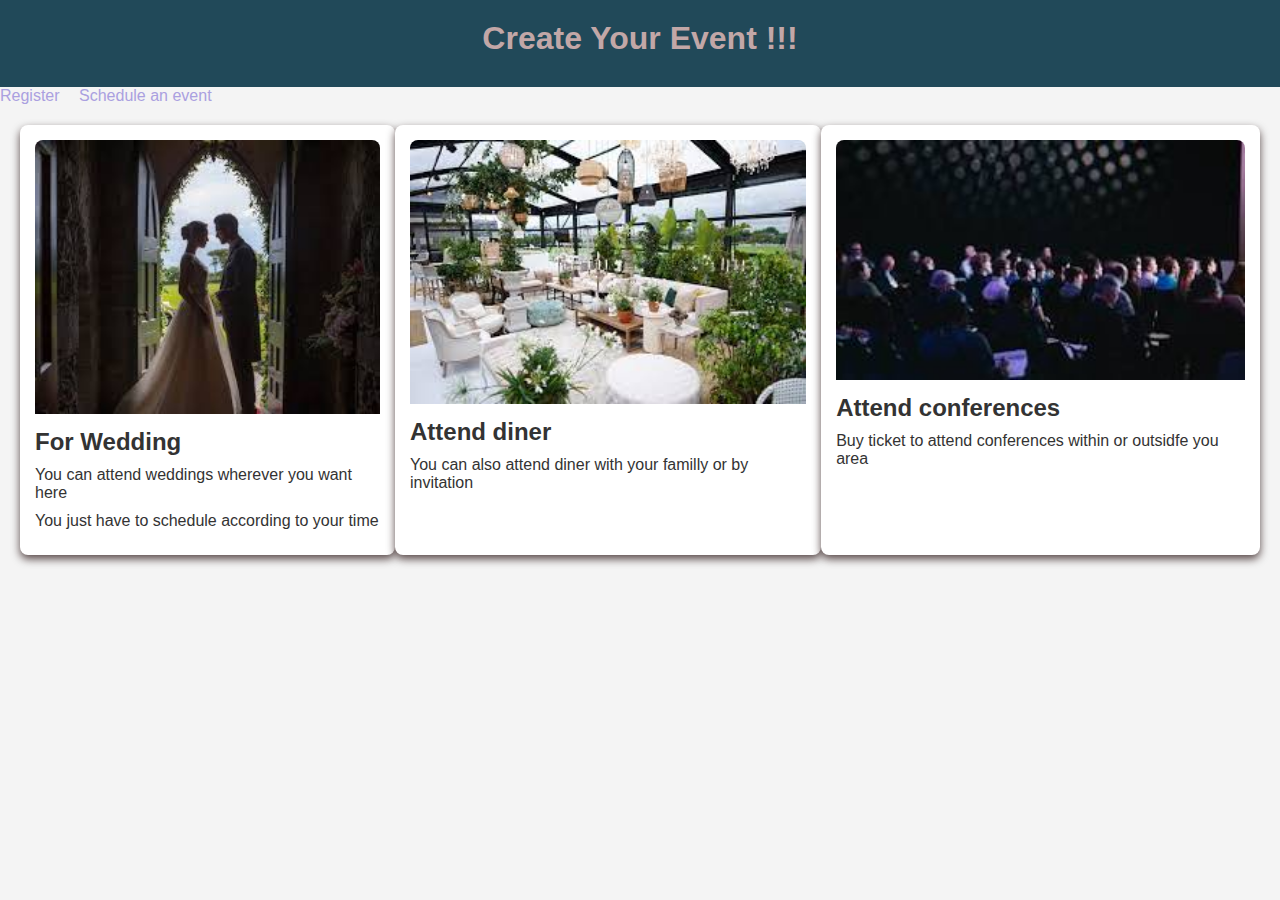
<file: index.html>
<!DOCTYPE html>
<html lang="en">
<head>
     <meta charset="UTF-8">
    <meta name="viewport" content="width=device-width, initial-scale=1.0">
    <meta name="author" content="Latif">
    <meta name="description" content="This is a webpage for semantic tags">
    <title> Event Sceduler!!!</title>
    <link rel="stylesheet" href="styles.css">
</head>
<body>
    <header> <h1>Create Your Event !!!</h1></header>
    <nav>
        <ul>
            <li><a href="register.html">Register</a></li>
            <li><a href="schedule.html">Schedule an event</a></li>
        </ul>
    </nav>
    <main>
        <article class="article-card">
            <img src="images/download.jpeg" alt=" Ticket" class="article-image">
            <h2>For Wedding</h2>
            <p>You can attend weddings wherever you want here</p>
            <p>You just have to schedule according to your time </p>
          
        </article>
        <article class="article-card">
            <img src="images/images.jpeg" alt=" Diner " class="article-image">
            <h2>Attend diner </h2>

            <p>You can also attend diner with your familly or by invitation  </p>
            
        </article>
        <article class="article-card">
            <img src="images/conference.jpeg" alt="conference" class="article-image">
            <h2>Attend conferences </h2>
            <p>Buy ticket to attend conferences within or outsidfe you area</p>
            
        </article>
    </div>

    
    </main>
</body>
</html>
</file>
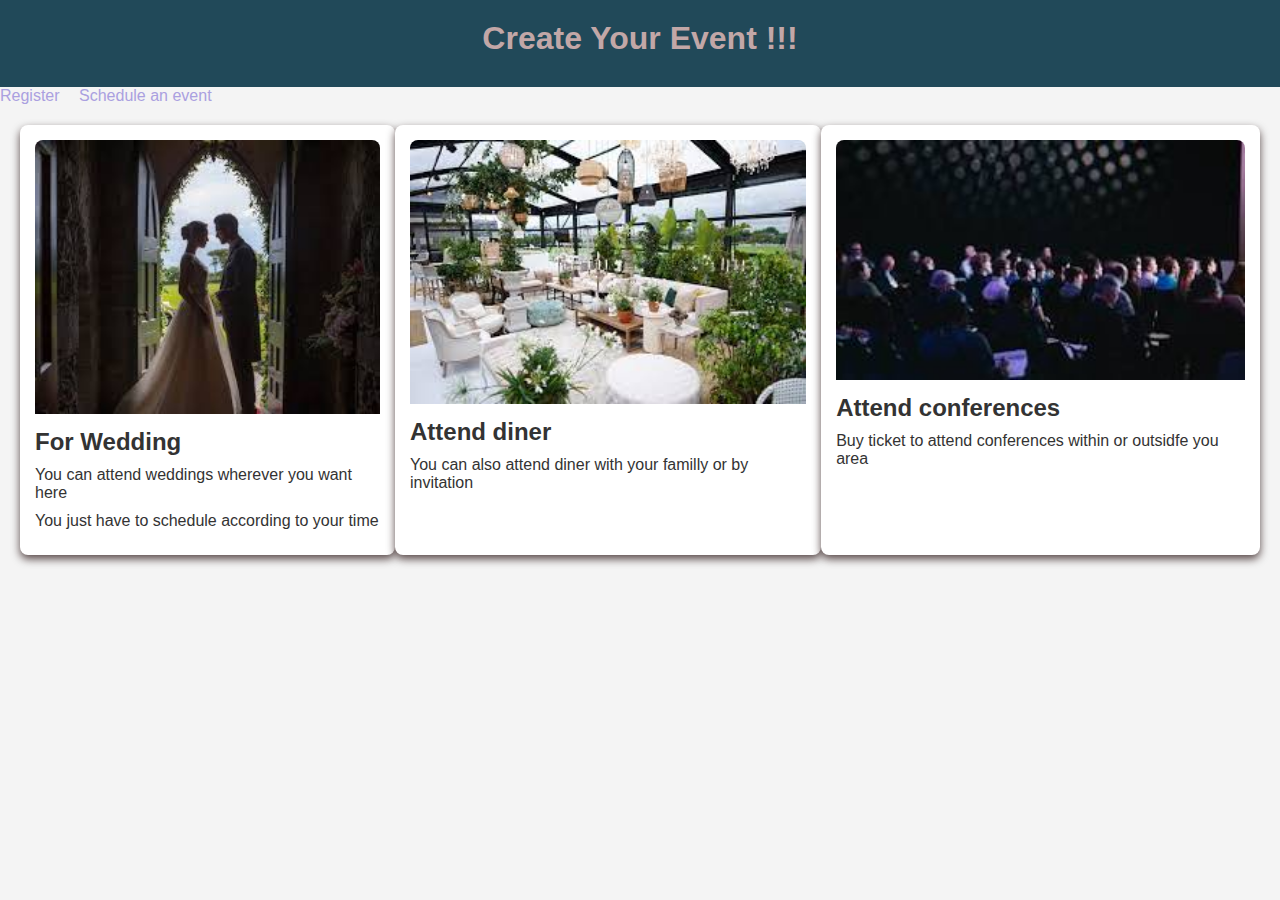
<file: 10012200015-DaboneAbdoulLatif/index.html>
<!DOCTYPE html>
<html lang="en">
<head>
     <meta charset="UTF-8">
    <meta name="viewport" content="width=device-width, initial-scale=1.0">
    <meta name="author" content="Latif">
    <meta name="description" content="This is a webpage for semantic tags">
    <title> Event Sceduler!!!</title>
    <link rel="stylesheet" href="styles.css">
</head>
<body>
    <header> <h1>Create Your Event !!!</h1></header>
    <nav>
        <ul>
            <li><a href="register.html">Register</a></li>
            <li><a href="schedule.html">Schedule an event</a></li>
        </ul>
    </nav>
    <main>
        <article class="article-card">
            <img src="images/download.jpeg" alt=" Ticket" class="article-image">
            <h2>For Wedding</h2>
            <p>You can attend weddings wherever you want here</p>
            <p>You just have to schedule according to your time </p>
          
        </article>
        <article class="article-card">
            <img src="images/images.jpeg" alt=" Diner " class="article-image">
            <h2>Attend diner </h2>

            <p>You can also attend diner with your familly or by invitation  </p>
            
        </article>
        <article class="article-card">
            <img src="images/conference.jpeg" alt="conference" class="article-image">
            <h2>Attend conferences </h2>
            <p>Buy ticket to attend conferences within or outsidfe you area</p>
            
        </article>
    </div>

    
    </main>
</body>
</html>
</file>
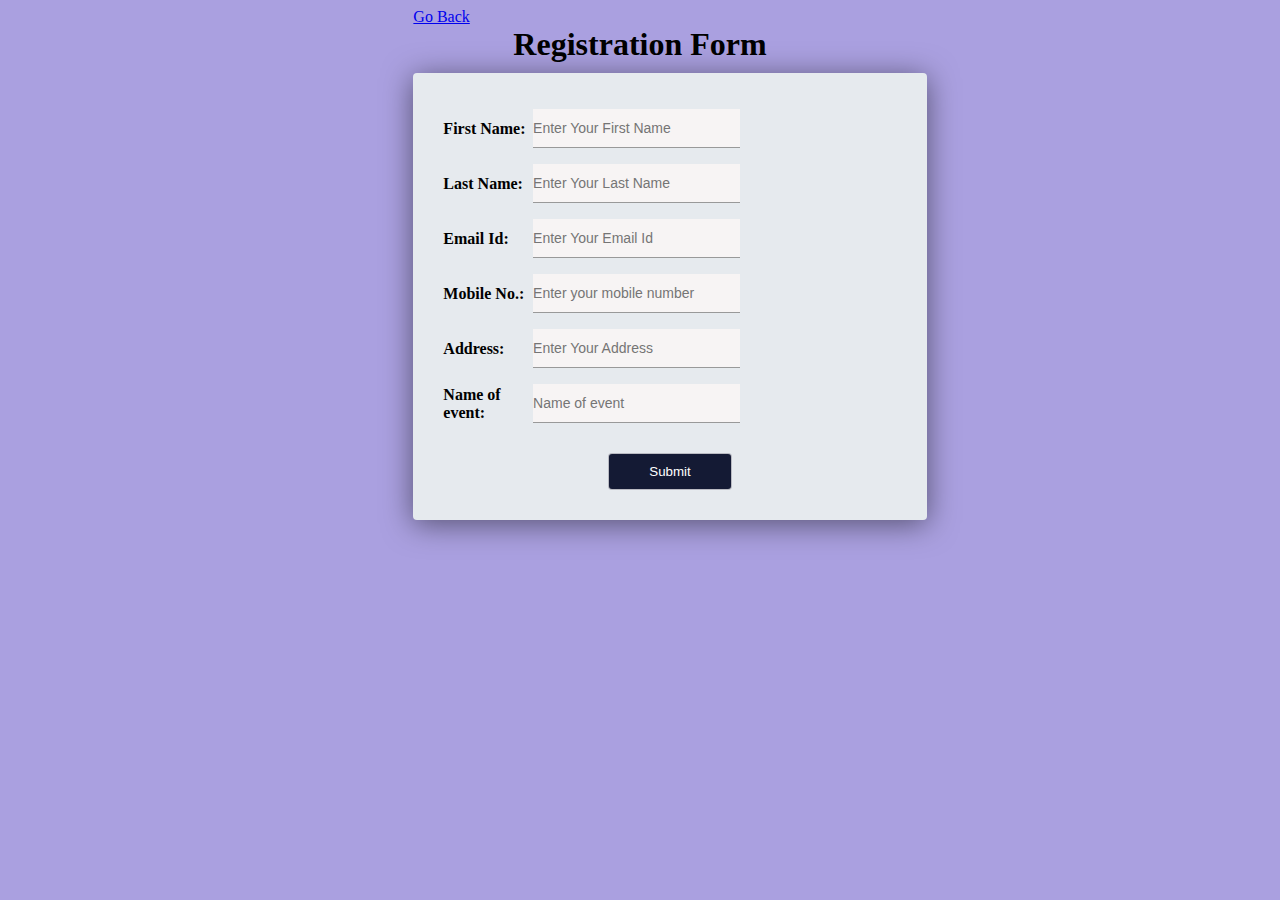
<file: register.html>
<!DOCTYPE html>
<html lang="en">
<head>
    <meta charset="UTF-8">
    <meta name="viewport" content="width=device-width, initial-scale=1.0">
    <link rel="stylesheet" href="styleregistration.css">
    <title>Registration Form</title>
</head>
<body>

    <div class="form-container">
        <a href="index.html">Go Back</a> 
        <h1> Registration Form</h1>
        <form action="registration-success.html">
          <div class="input-group">
            <label><strong>First Name:</strong></label>
            <input type="text" placeholder="Enter Your First Name" id="fname">
          </div>
    
          <div class="input-group">
            <label><strong>Last Name:</strong></label>
            <input type="text" placeholder="Enter Your Last Name" id="lname">
          </div>
    
         <div class="input-group">
            <label><strong>Email Id:</strong></label>
            <input type="email" placeholder="Enter Your Email Id" id="email-id">
          </div>

          <div class="input-group">
            <label><strong>Mobile No.:</strong></label>
            <input type="tel" placeholder="Enter your mobile number" id="phone-no">
          </div>

          <div class="input-group">
            <label><strong>Address:</strong></label>
            <input type="text" placeholder="Enter Your Address" id="address">
          </div>
            <div class="input-group">
            <label><strong>Name of event:</strong></label>
            <input type="text" placeholder="Name of event" id="eventname">
    
            </select>
          </div> 
    
          
    
        <button >Submit</button>
       
      </form>

      </div>
      <script src="script.js"></script>
</body>
</html>
</file>
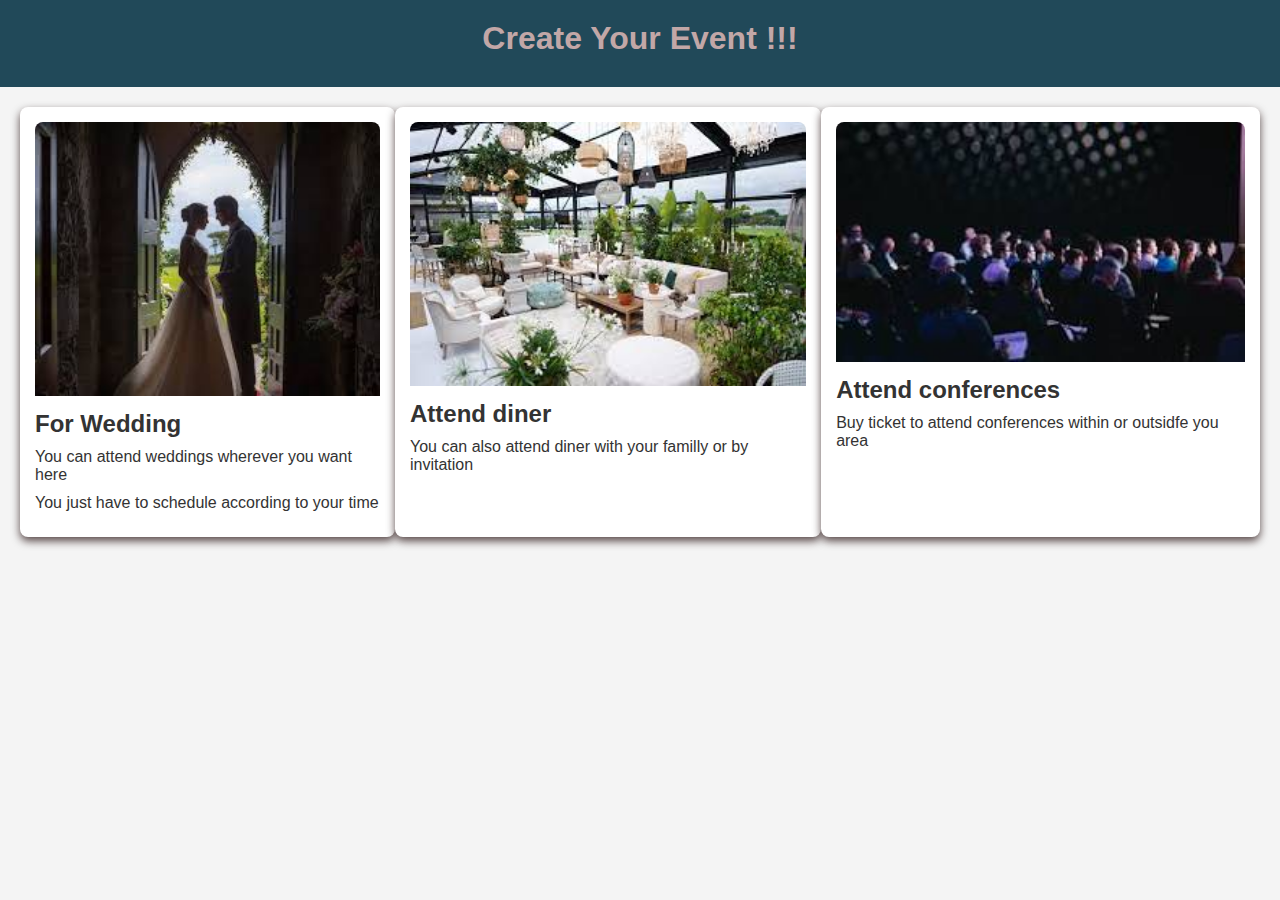
<file: schedule.html>
<!DOCTYPE html>
<html lang="en">
<head>
     <meta charset="UTF-8">
    <meta name="viewport" content="width=device-width, initial-scale=1.0">
    <meta name="author" content="Latif">
    <meta name="description" content="This is a webpage for semantic tags">
    <title> Event Sceduler!!!</title>
    <link rel="stylesheet" href="styles.css">
</head>
<body>
    <header> <h1>Create Your Event !!!</h1></header>
    
    <main>
        <article class="article-card">
            <img src="images/download.jpeg" alt=" Ticket" class="article-image">
            <h2>For Wedding</h2>
            <p>You can attend weddings wherever you want here</p>
            <p>You just have to schedule according to your time </p>
          
        </article>
        <article class="article-card">
            <img src="images/images.jpeg" alt=" Diner " class="article-image">
            <h2>Attend diner </h2>

            <p>You can also attend diner with your familly or by invitation  </p>
            
        </article>
        <article class="article-card">
            <img src="images/conference.jpeg" alt="conference" class="article-image">
            <h2>Attend conferences </h2>
            <p>Buy ticket to attend conferences within or outsidfe you area</p>
            
        </article>
    </div>

    
    </main>
</body>
</html>
</file>
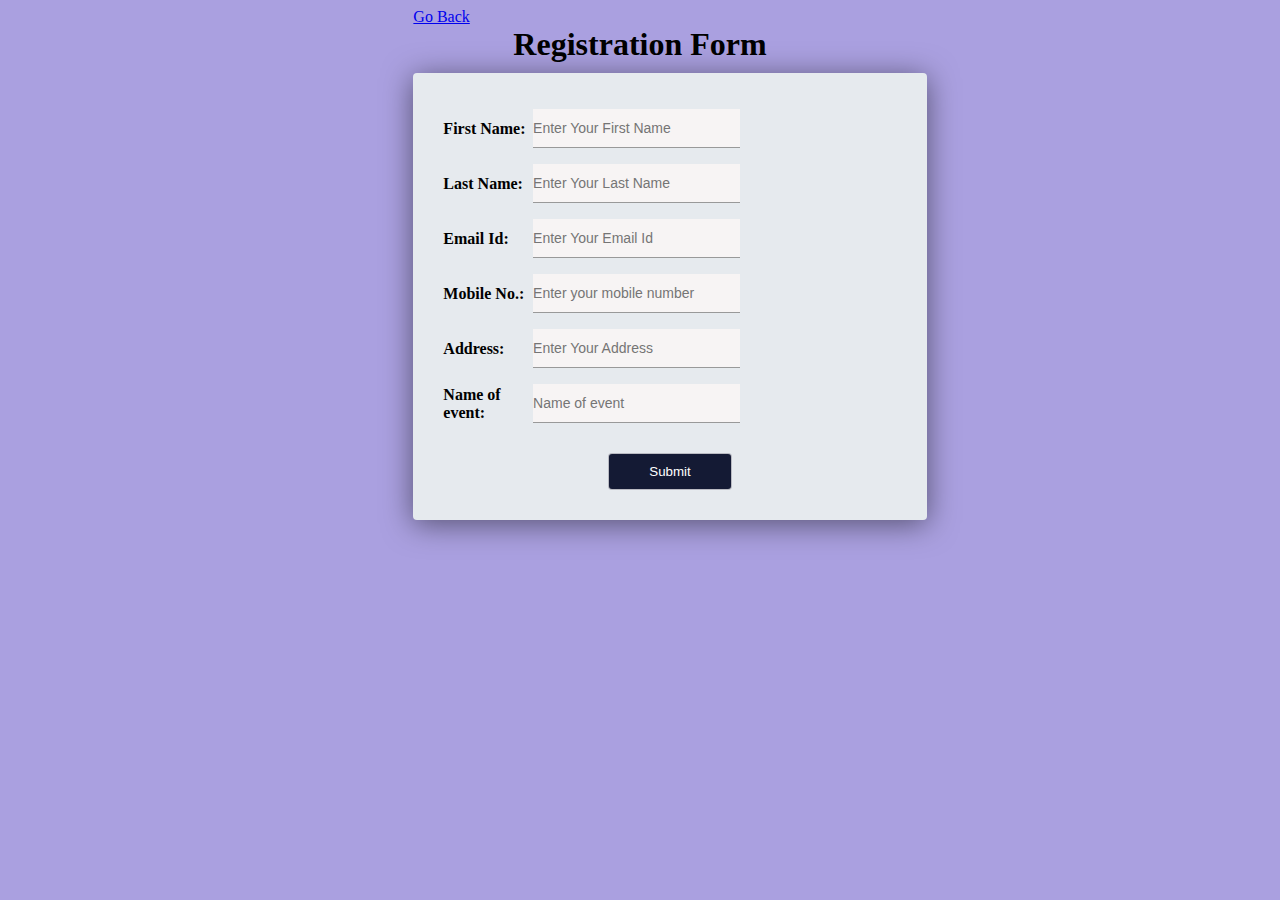
<file: 10012200015-DaboneAbdoulLatif/register.html>
<!DOCTYPE html>
<html lang="en">
<head>
    <meta charset="UTF-8">
    <meta name="viewport" content="width=device-width, initial-scale=1.0">
    <link rel="stylesheet" href="styleregistration.css">
    <title>Registration Form</title>
</head>
<body>

    <div class="form-container">
        <a href="index.html">Go Back</a> 
        <h1> Registration Form</h1>
        <form action="registration-success.html">
          <div class="input-group">
            <label><strong>First Name:</strong></label>
            <input type="text" placeholder="Enter Your First Name" id="fname">
          </div>
    
          <div class="input-group">
            <label><strong>Last Name:</strong></label>
            <input type="text" placeholder="Enter Your Last Name" id="lname">
          </div>
    
         <div class="input-group">
            <label><strong>Email Id:</strong></label>
            <input type="email" placeholder="Enter Your Email Id" id="email-id">
          </div>

          <div class="input-group">
            <label><strong>Mobile No.:</strong></label>
            <input type="tel" placeholder="Enter your mobile number" id="phone-no">
          </div>

          <div class="input-group">
            <label><strong>Address:</strong></label>
            <input type="text" placeholder="Enter Your Address" id="address">
          </div>
            <div class="input-group">
            <label><strong>Name of event:</strong></label>
            <input type="text" placeholder="Name of event" id="eventname">
    
            </select>
          </div> 
    
          
    
        <button >Submit</button>
       
      </form>

      </div>
      <script src="script.js"></script>
</body>
</html>
</file>
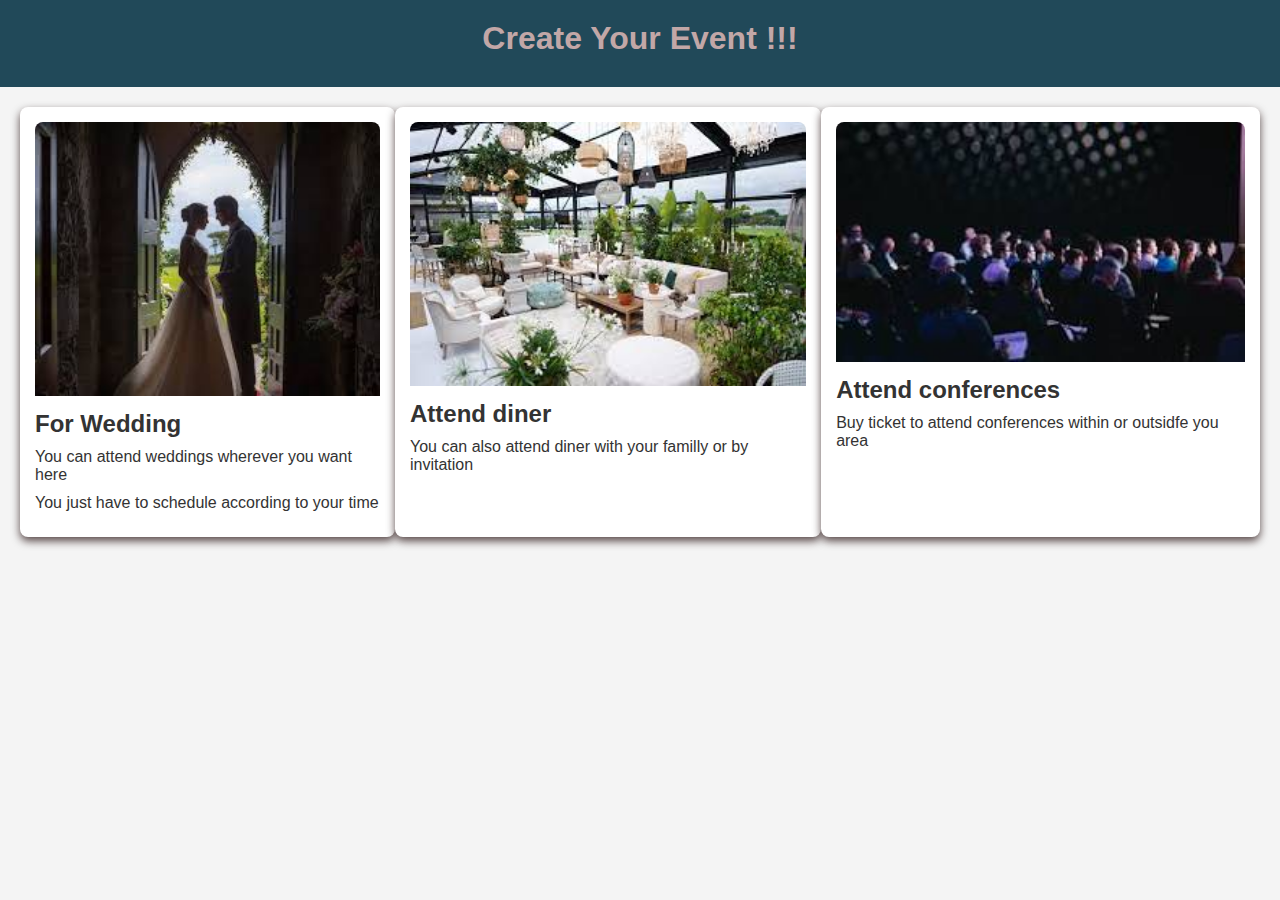
<file: 10012200015-DaboneAbdoulLatif/schedule.html>
<!DOCTYPE html>
<html lang="en">
<head>
     <meta charset="UTF-8">
    <meta name="viewport" content="width=device-width, initial-scale=1.0">
    <meta name="author" content="Latif">
    <meta name="description" content="This is a webpage for semantic tags">
    <title> Event Sceduler!!!</title>
    <link rel="stylesheet" href="styles.css">
</head>
<body>
    <header> <h1>Create Your Event !!!</h1></header>
    
    <main>
        <article class="article-card">
            <img src="images/download.jpeg" alt=" Ticket" class="article-image">
            <h2>For Wedding</h2>
            <p>You can attend weddings wherever you want here</p>
            <p>You just have to schedule according to your time </p>
          
        </article>
        <article class="article-card">
            <img src="images/images.jpeg" alt=" Diner " class="article-image">
            <h2>Attend diner </h2>

            <p>You can also attend diner with your familly or by invitation  </p>
            
        </article>
        <article class="article-card">
            <img src="images/conference.jpeg" alt="conference" class="article-image">
            <h2>Attend conferences </h2>
            <p>Buy ticket to attend conferences within or outsidfe you area</p>
            
        </article>
    </div>

    
    </main>
</body>
</html>
</file>
<file: styles.css>
body {
    background-image: url();
    background-repeat: no-repeat;
    background-attachment: fixed;
    background-size: cover;
    color: #FFFFFF;
  }
  * {
    margin: 0;
    padding: 0;
    box-sizing: border-box;
}

body {
    font-family: Arial, sans-serif;
    background-color: #f4f4f4;
    color: #333;
}

header {
    background-color: #214959;
    padding: 20px;
    text-align: center;
    color: rgb(194, 167, 167);
}

header h1 {
    margin-bottom: 10px;
}

nav ul {
    list-style: none;
}

nav ul li {
    display: inline;
    margin-right: 15px;
}

nav ul li a {
    color: rgb(170, 160, 224);
    text-decoration: none;
}

main {
    padding: 20px;
    display: flex;
    justify-content: space-between;
}

.grid-container {
    display: grid;
    grid-template-columns: 1fr 1fr 1fr;
    gap: 20px;
    width: 70%;
}

.article-card {
    background-color: white;
    padding: 15px;
    box-shadow: 0 4px 8px rgba(27, 4, 4, 0.716);
    border-radius: 8px;
    transition: transform 0.2s ease;
}

.article-card:hover {
    transform: translateY(-10px);
}

.article-image {
    width: 100%;
    border-radius: 8px 8px 0 0;
}

h2 {
    font-size: 1.5em;
    margin: 10px 0;
}

p {
    margin: 10px 0;
}

button.read-more {
    background-color: #253c24c8;
    color: rgba(255, 247, 247, 0.468);
    border: none;
    padding: 10px;
    border-radius: 5px;
    cursor: pointer;
    margin-top: 10px;
}

button.read-more:hover {
    background-color: #3f76417b;
}

aside {
    width: 25%;
    background-color: white;
    padding: 15px;
    border-radius: 8px;
    box-shadow: 3 4px 8px rgba(0, 0, 0, 0.1);
}

aside h3 {
    margin-bottom: 30px;
}

aside ul {
    list-style: none;
}

aside ul li {
    margin-bottom: 30px;
}

aside ul li a {
    text-decoration: none;
    color: #333;
}

footer {
    background-color: #371919b9;
    color: white;
    text-align: center;
    padding: 10px;
    position: fixed;
    width: 100%;
    bottom: 0;
}
</file>
<file: 10012200015-DaboneAbdoulLatif/styles.css>
body {
    background-image: url();
    background-repeat: no-repeat;
    background-attachment: fixed;
    background-size: cover;
    color: #FFFFFF;
  }
  * {
    margin: 0;
    padding: 0;
    box-sizing: border-box;
}

body {
    font-family: Arial, sans-serif;
    background-color: #f4f4f4;
    color: #333;
}

header {
    background-color: #214959;
    padding: 20px;
    text-align: center;
    color: rgb(194, 167, 167);
}

header h1 {
    margin-bottom: 10px;
}

nav ul {
    list-style: none;
}

nav ul li {
    display: inline;
    margin-right: 15px;
}

nav ul li a {
    color: rgb(170, 160, 224);
    text-decoration: none;
}

main {
    padding: 20px;
    display: flex;
    justify-content: space-between;
}

.grid-container {
    display: grid;
    grid-template-columns: 1fr 1fr 1fr;
    gap: 20px;
    width: 70%;
}

.article-card {
    background-color: white;
    padding: 15px;
    box-shadow: 0 4px 8px rgba(27, 4, 4, 0.716);
    border-radius: 8px;
    transition: transform 0.2s ease;
}

.article-card:hover {
    transform: translateY(-10px);
}

.article-image {
    width: 100%;
    border-radius: 8px 8px 0 0;
}

h2 {
    font-size: 1.5em;
    margin: 10px 0;
}

p {
    margin: 10px 0;
}

button.read-more {
    background-color: #253c24c8;
    color: rgba(255, 247, 247, 0.468);
    border: none;
    padding: 10px;
    border-radius: 5px;
    cursor: pointer;
    margin-top: 10px;
}

button.read-more:hover {
    background-color: #3f76417b;
}

aside {
    width: 25%;
    background-color: white;
    padding: 15px;
    border-radius: 8px;
    box-shadow: 3 4px 8px rgba(0, 0, 0, 0.1);
}

aside h3 {
    margin-bottom: 30px;
}

aside ul {
    list-style: none;
}

aside ul li {
    margin-bottom: 30px;
}

aside ul li a {
    text-decoration: none;
    color: #333;
}

footer {
    background-color: #371919b9;
    color: white;
    text-align: center;
    padding: 10px;
    position: fixed;
    width: 100%;
    bottom: 0;
}
</file>
<file: styleregistration.css>
body{
    background-color: rgb(170, 160, 224);;
    display: flex;
    justify-content: center;
    align-items: center;
}

.form-container form{
    background-color: rgb(230, 234, 238);
    padding: 20px 30px 20px;
    position: relative;
    width: 100%;
    border-radius: 4px;
    box-shadow: 0 4px 30px rgba(0, 0, 0, 0.5);

}

h1{
    margin: 0px 0px 10px 0px;
    padding: 0 100px;
}

.input-group{
    width: 110%;
    display: flex;
    align-items: center;
    margin: 16px 0;
    position: relative;
}
.input-group label{
    flex-basis: 18%;
}
.input-group input, .input-group textarea{
    flex-basis: 40%;
    border: 0;
    outline: 0;
    padding: 10px 0;
    border-bottom: 1px solid #999;
    background-color: rgb(247, 244, 244);
    color: rgb(0, 0, 0);
    font-size: 16px;
}
::placeholder{
    font-size: 14px;
}

form button{
    background: #141a34;
    color: #fff;
    border-radius: 4px;
    border: 1px solid rgba(255, 255, 255, 0.7);
    padding: 10px 40px;
    outline: 0;
    cursor: pointer;
    display: block;
    margin: 30px auto 10px;
}
</file>
<file: 10012200015-DaboneAbdoulLatif/styleregistration.css>
body{
    background-color: rgb(170, 160, 224);;
    display: flex;
    justify-content: center;
    align-items: center;
}

.form-container form{
    background-color: rgb(230, 234, 238);
    padding: 20px 30px 20px;
    position: relative;
    width: 100%;
    border-radius: 4px;
    box-shadow: 0 4px 30px rgba(0, 0, 0, 0.5);

}

h1{
    margin: 0px 0px 10px 0px;
    padding: 0 100px;
}

.input-group{
    width: 110%;
    display: flex;
    align-items: center;
    margin: 16px 0;
    position: relative;
}
.input-group label{
    flex-basis: 18%;
}
.input-group input, .input-group textarea{
    flex-basis: 40%;
    border: 0;
    outline: 0;
    padding: 10px 0;
    border-bottom: 1px solid #999;
    background-color: rgb(247, 244, 244);
    color: rgb(0, 0, 0);
    font-size: 16px;
}
::placeholder{
    font-size: 14px;
}

form button{
    background: #141a34;
    color: #fff;
    border-radius: 4px;
    border: 1px solid rgba(255, 255, 255, 0.7);
    padding: 10px 40px;
    outline: 0;
    cursor: pointer;
    display: block;
    margin: 30px auto 10px;
}
</file>
